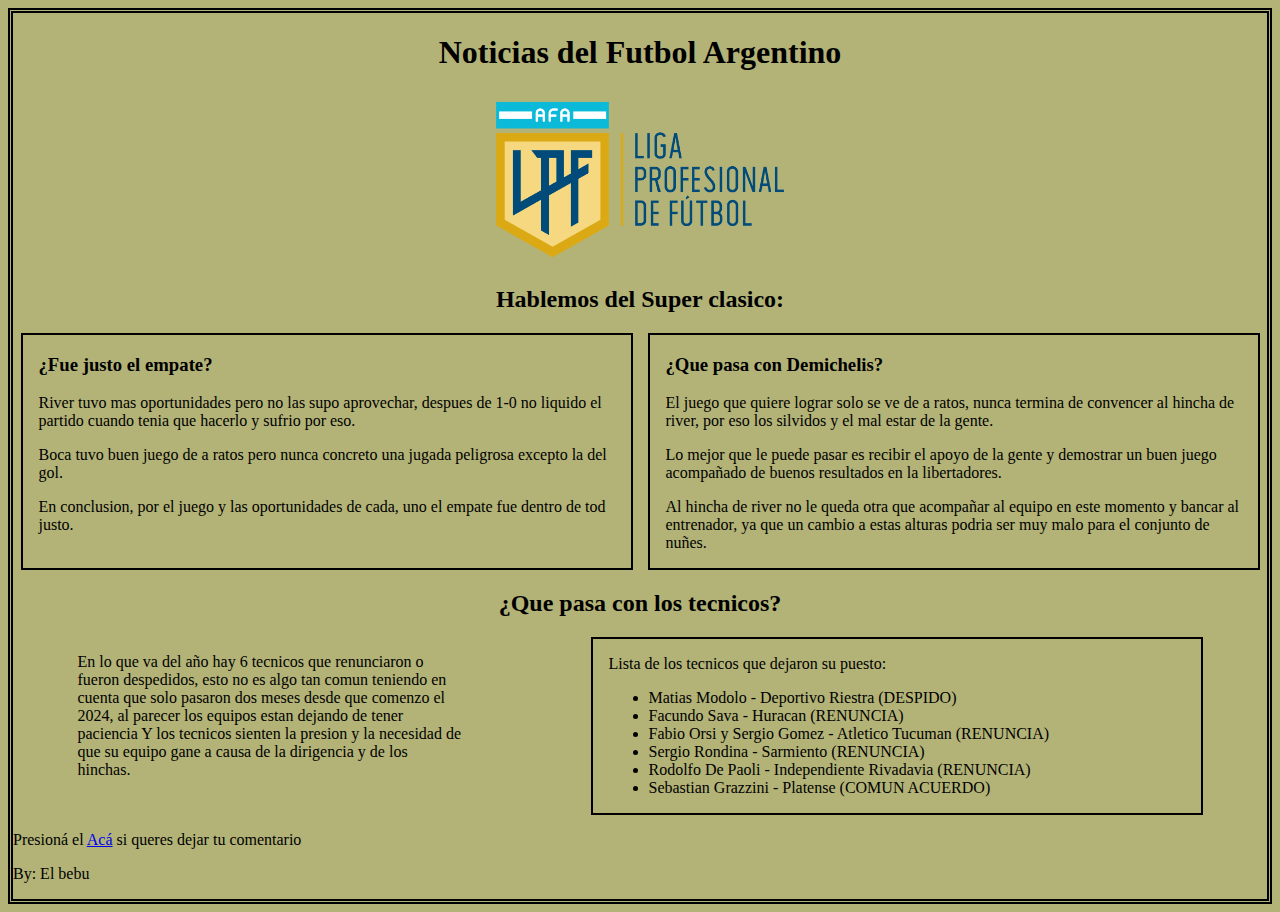
<file: Index.html>
<!DOCTYPE html>
<html lang="es">
   <head>
      <meta charset="UTF-8" />
      <meta name="viewport" content="width=device-width, initial-scale=1.0" />
      <title>Mi Primer Sitio Web</title>
      <link rel="stylesheet" type="text/css" href="styles.css">
   </head>
   <body class="col">
        <div class="efecto">
            <header class="espacio">
                <h1>Noticias del Futbol Argentino</h1>
            </header>
            <main>
                    <div class="espacio">
                    <img src="./lpf+.png" class="imag">
                    </div>
        </div>
        <section>
            <h2 class="espacio">Hablemos del Super clasico:</h2>
                <div class="separacion">
                    <article class="borde">
                        <h3>¿Fue justo el empate?</h3>
                        <div>
                            <p>River tuvo mas oportunidades pero no las supo aprovechar, despues de 1-0 no liquido el partido cuando tenia que hacerlo y sufrio por eso.</p>
                            <p>Boca tuvo buen juego de a ratos pero nunca concreto una jugada peligrosa excepto la del gol.</p>
                            <p>En conclusion, por el juego y las oportunidades de cada, uno el empate fue dentro de tod justo.</p>
                        </div>
                    </article>
                    <article class="borde">
                        <h3>¿Que pasa con Demichelis?</h3>
                        <div>
                            <p>El juego que quiere lograr solo se ve de a ratos, nunca termina de convencer al hincha de river, por eso los silvidos y el mal estar de la gente.</p>
                            <p>Lo mejor que le puede pasar es recibir el apoyo de la gente y demostrar un buen juego acompañado de buenos resultados en la libertadores.</p>
                            <p>Al hincha de river no le queda otra que acompañar al equipo en este momento y bancar al entrenador, ya que un cambio a estas alturas podria ser muy malo para el conjunto de nuñes.</p>
                        </div>
                    </article>
                </div>
            <h2 class="espacio">¿Que pasa con los tecnicos?</h2>
            <article>
                <div class="separacion">
                    <div class="bordeBlanco">
                        <p>En lo que va del año hay 6 tecnicos que renunciaron o fueron despedidos, esto no es algo tan comun teniendo en cuenta que solo pasaron dos meses desde que comenzo el 2024, al parecer los equipos estan dejando de tener paciencia Y los tecnicos sienten la presion y la necesidad de que su equipo gane a causa de la dirigencia y de los hinchas.</p>
                    </div>
                    <div class="borde">    
                            <p>Lista de los tecnicos que dejaron su puesto:</p>
                        <ul>
                            <li>Matias Modolo - Deportivo Riestra (DESPIDO)</li>
                            <li>Facundo Sava - Huracan (RENUNCIA)</li>
                            <li>Fabio Orsi y Sergio Gomez - Atletico Tucuman (RENUNCIA)</li>
                            <li>Sergio Rondina - Sarmiento (RENUNCIA)</li>
                            <LI>Rodolfo De Paoli - Independiente Rivadavia (RENUNCIA)</LI>
                            <LI>Sebastian Grazzini - Platense (COMUN ACUERDO)</LI>
                        </ul>
                    </div>
                </div>
            </article>
        </section>
      </main>

      <footer>
        <p>Presioná el <a href="./comentarios.html">Acá</a> si queres dejar tu comentario</p>
        <p></p>
        <p>By: El bebu</p>
        
      </footer>
   </body>
</html>
</file>
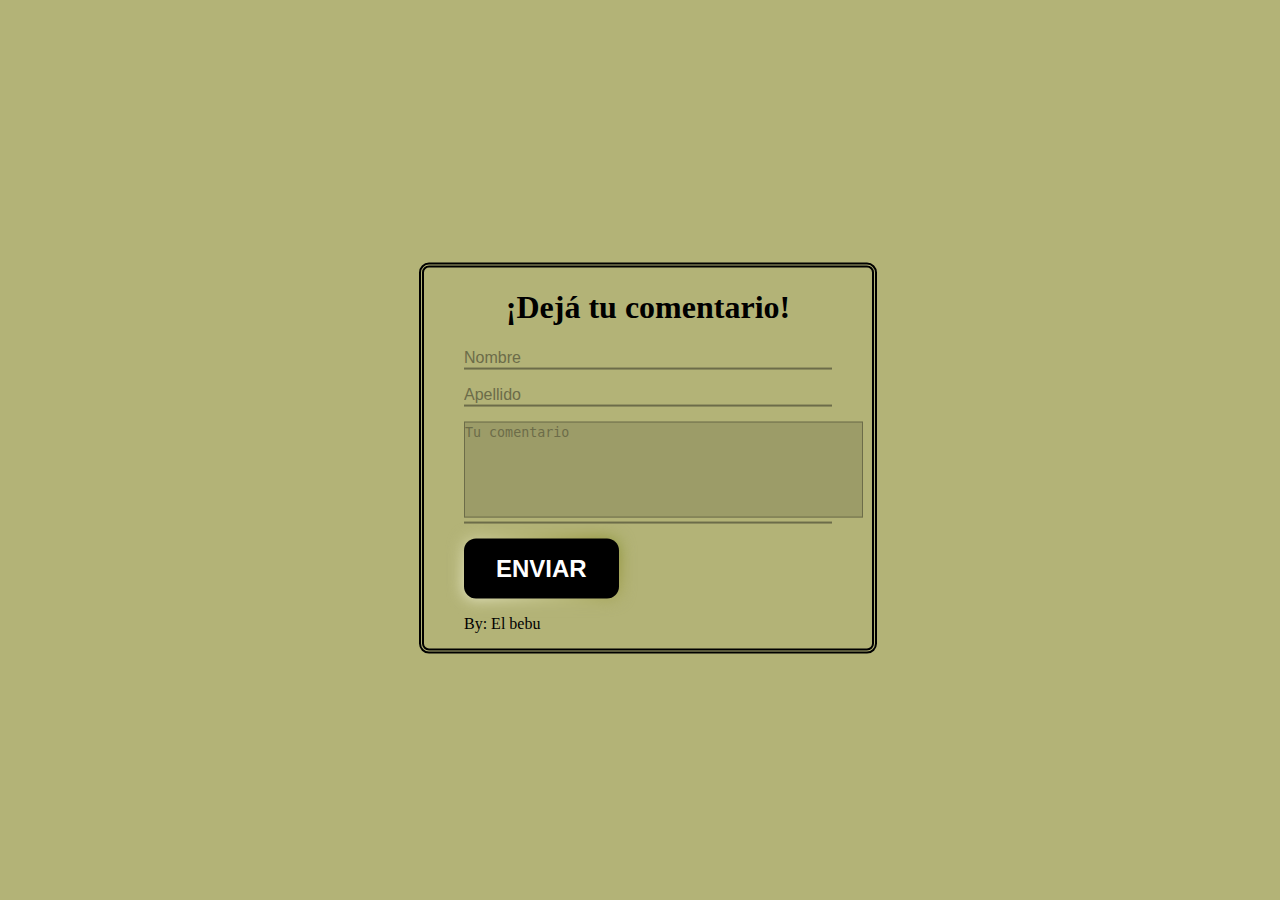
<file: comentarios.html>
<!DOCTYPE html>
<html lang="en">
<head>
    <meta charset="UTF-8">
    <meta name="viewport" content="width=, initial-scale=1.0">
    <title>Document</title>
    <link rel="stylesheet" type="text/css" href="styles.css">
</head>
<body class="col" id="formulario">
    <header>
      <h1 class="espacio">¡Dejá tu comentario!</h1>
    </header>   
    <main>
        <form>
            <div class="name">
                <input type="text" name="nombre" placeholder="Nombre">
            </div>

            <div class="name">
               <input type="text" name="apellido" placeholder="Apellido">
            </div>

            <div class="name">
                <textarea placeholder="Tu comentario" rows="6" cols="47" name="mensaje"></textarea>
            </div>
            <div>    
                <button>ENVIAR</button>
            </div>
            <p>By: El bebu</p>

        </form>
    </main>

</body>
</html>
</file>
<file: styles.css>
.espacio {
    display: flex;
    justify-content: center;
}

.borde {
    border: 2px solid;
    width: 45vw;
    padding: 0px 1em 0em 1em;
    transition: 1s;
}

.borde:hover{
    background-color: rgb(231, 231, 179);
}

.separacion {
    display: flex;
    justify-content: space-around;
}

.bordeBlanco {
    border: transparent;
    width: 30vw;
}

.col {
    background-color: rgb(179, 179, 119);
    border: 5px double;
}

.efecto {
    background: rgb(179, 179, 119);
    position: sticky;
    top: 0;
}

.imag {
    width: 19rem;
    
}

#formulario {
    position: absolute;
    top: 50%;
    left: 50%;
    transform: translate(-50%, -50%);
    width: 35%;
    border-radius: 10px;
}

#formulario form {
    padding: 0 40px;
    box-sizing: border-box;
}

form .name {
    position: relative;
    border-bottom: 2px solid rgb(108, 108, 73);
    margin: 15px 0;
}

.name ::placeholder {
    position: absolute;
    left: 0%;
    color: rgb(108, 108, 73);
}

.name input{
    width: 50%;
    padding: 0 5%;
    height: 20px;
    font-size: 16px;
    border: none;
    background: none;
    outline: none;
}

.name textarea {
    border: .5px solid rgb(108, 108, 73);
    background: rgb(156, 156, 104);
    outline: none;
    resize: none;
}

button {
    background: black;
    cursor: pointer;
    border: none;
    padding: 16px 32px;
    color: #fff;
    font-size: 24px;
    font-weight: bold;
    position: relative;
    border-radius: 12px;
}

button::before {
    content: "";
    position: absolute;
    top: 0;
    left: 0;
    z-index: -1;
    width: 100%;
    height: 100%;
    background: linear-gradient(45deg, beige, rgb(145, 145, 53), rgb(86, 206, 86),rgb(157, 157, 68), beige, rgb(24, 70, 24),rgb(81, 81, 1), rgb(81, 81, 1));
    background-size: 800%;
    border-radius: 10px;
    filter: blur(8px);
    animation: glowing 20s linear infinite;
}

@keyframes glowing {
    0% {
        background-position: 0 0;
    }
    50% {
        background-position: 400% 0;
    }
    100% {
        background-position: 0 0;
    }
}
</file>
